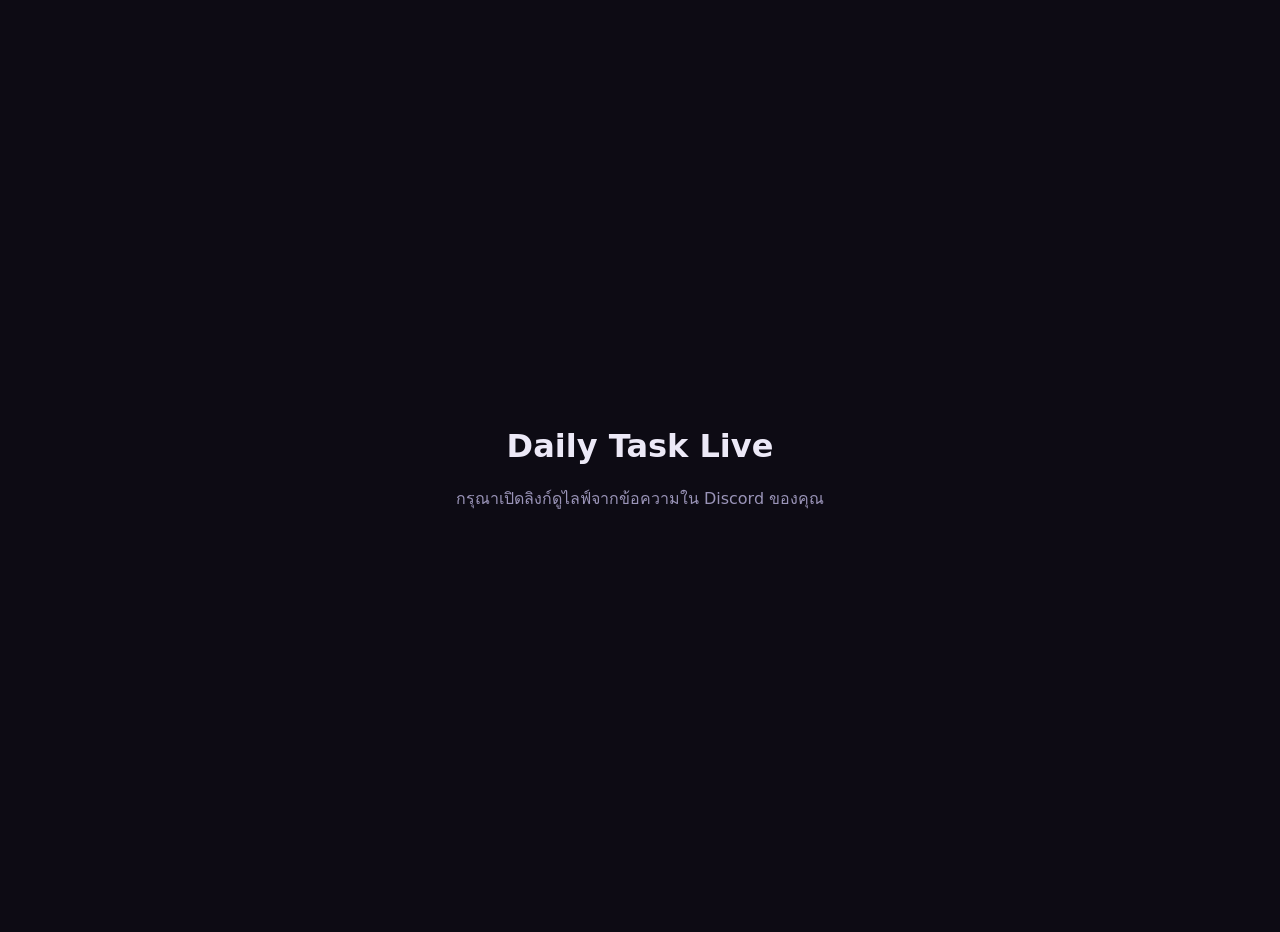
<file: public/index.html>
<!DOCTYPE html>
<html lang="th">
<head>
  <meta charset="UTF-8">
  <meta name="viewport" content="width=device-width, initial-scale=1.0">
  <meta name="robots" content="noindex, nofollow">
  <title>Daily Task Live</title>
  <link rel="icon" type="image/svg+xml" href="./assets/icon.svg">
  <script>
    // ลิงก์ที่มี token ให้ไปหน้าดูไลฟ์ (เผื่อมีคนตัด watch.html ออก)
    if (location.hash.length > 1) location.replace('./watch.html' + location.hash);
  </script>
  <style>
    body { margin: 0; min-height: 100vh; display: grid; place-items: center; background: #0d0b14; color: #ece9f7;
           font-family: system-ui, sans-serif; text-align: center; padding: 16px; }
    p { color: #9a94b8; }
  </style>
</head>
<body>
  <main>
    <h1>Daily Task Live</h1>
    <p>กรุณาเปิดลิงก์ดูไลฟ์จากข้อความใน Discord ของคุณ</p>
  </main>
</body>
</html>
</file>
